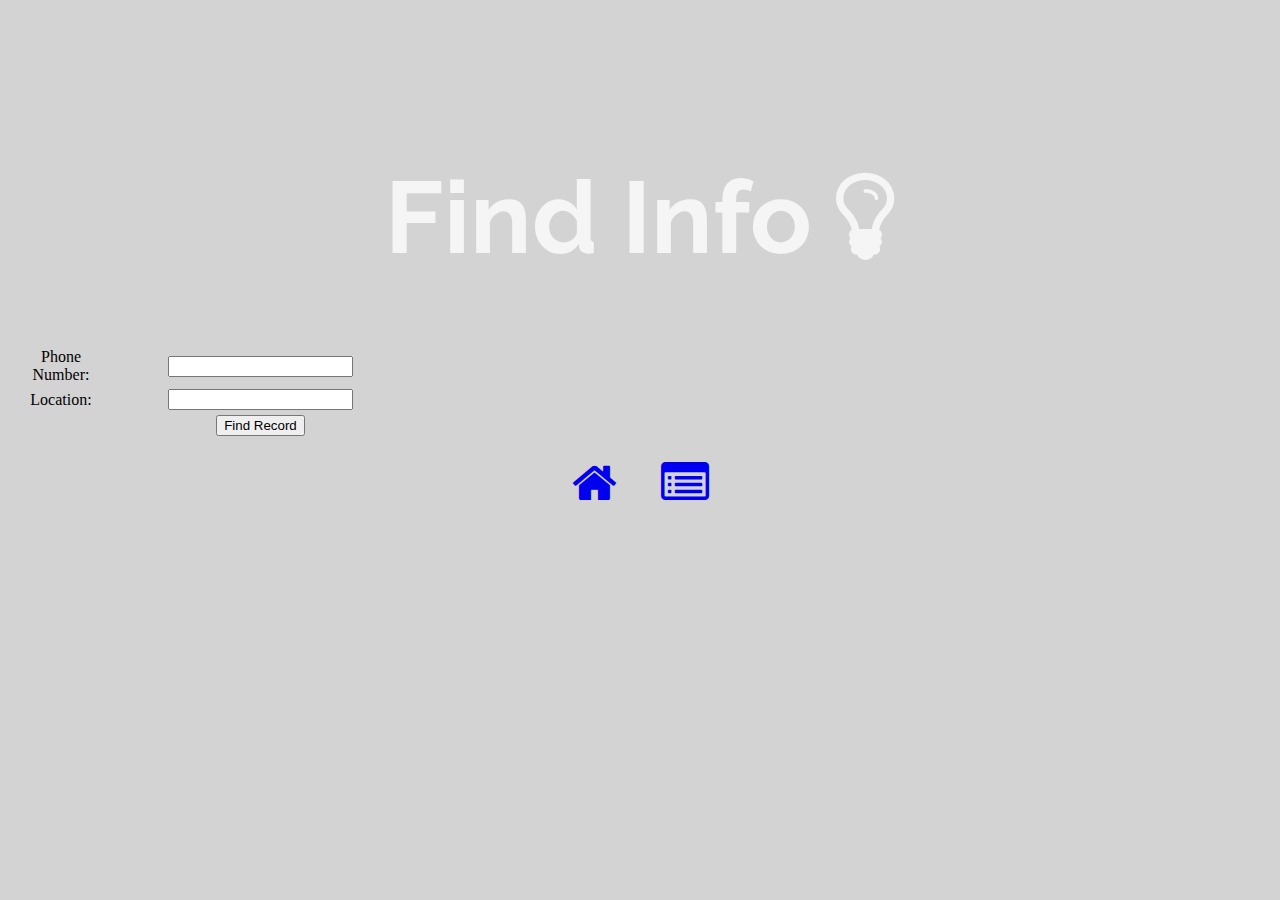
<file: find/index.html>
<!DOCTYPE html>
<html lang="en">

<head>

    <meta charset="utf-8">
    <meta http-equiv="X-UA-Compatible" content="IE=edge">
    <meta name="viewport" content="width=device-width, initial-scale=1">
    <title>Private Contacts</title>

    <!-- Latest compiled and minified CSS -->
    <link rel="stylesheet" href="https://maxcdn.bootstrapcdn.com/bootstrap/3.3.6/css/bootstrap.min.css" integrity="sha384-1q8mTJOASx8j1Au+a5WDVnPi2lkFfwwEAa8hDDdjZlpLegxhjVME1fgjWPGmkzs7" crossorigin="anonymous">

    <!-- Latest compiled fa CSS -->
    <link rel="stylesheet" href="../css/custom.css">
    <link rel="stylesheet" href="https://maxcdn.bootstrapcdn.com/font-awesome/4.6.3/css/font-awesome.min.css">
    <link href='https://fonts.googleapis.com/css?family=Raleway' rel='stylesheet' type='text/css'>
    <link href='https://fonts.googleapis.com/css?family=Open+Sans' rel='stylesheet' type='text/css'>
    
</head>

<body>
<div class="splash">
<div class="container" data-example-id="hoverable-table">
<div class="row">
    <div class="col-lg-12 text-center">
        <h1 class="splash-text">Find Info <i class="fa fa-lightbulb-o splash-icon" aria-hidden="true"></i></h1>
    </div>
</div>
        <div class="jumbotron">

            <form method="post" action="findrecord.php">
                <table width="400" border="0" cellspacing="1" cellpadding="2">
                    <tr>
                        <td width="100">Phone Number:</td>
                        <td>
                            <input name="number" type="number" id="number">
                        </td>
                    </tr>

                    <tr>
                        <td width="100">Location:</td>
                        <td>
                            <input name="loc" type="text" id="loc">
                        </td>
                    </tr>

                    <tr>
                        <td width="100"> </td>
                        <td>
                            <input name="find" type="submit" id="add" value="Find Record">
                        </td>
                    </tr>

                </table>
            </form>
        </div>
        <div class="row text-center">
                <a href="../index.html"><i class="fa fa-home fa-3x foot-icons" aria-hidden="true"></i></a>
                <a href="../display/displaylist.php"><i class= "fa fa-list-alt fa-3x foot-icons" aria-hidden="true"></i></a>
        </div>
    </div>
</body>
<!-- Latest compiled and minified JQuery -->
<script src="http://code.jquery.com/jquery-1.11.2.min.js"></script>

<!-- Latest compiled and minified JavaScript -->
<script src="https://maxcdn.bootstrapcdn.com/bootstrap/3.3.6/js/bootstrap.min.js" integrity="sha384-0mSbJDEHialfmuBBQP6A4Qrprq5OVfW37PRR3j5ELqxss1yVqOtnepnHVP9aJ7xS" crossorigin="anonymous"></script>

</html>
</file>
<file: css/custom.css>
.splash {
  height: 20em;
  padding-top: 5em;
  margin-bottom: 2em;
  background-image: url("http://mousedesigned.com/img/carouselNarrow05.jpg");
  background-size: cover;
  text-align: center;
}
.splash-text {
  color: whitesmoke;
  font-size: 8vw;
  font-family: 'Raleway', sans-serif;
}
.splash-icon {
  color: whitesmoke;
  font-size: 8vw;
}
h1 {
  font-family: 'Open Sans', sans-serif;
}
a {
  font-family: 'Open Sans', sans-serif;
}
body {
  background-color: lightgray;
}
.form-font {
  font-family: 'Open Sans', sans-serif;
}
.form-lg {
  font-size: 25px;
}
.form-huge {
  font-size: 35px;
}
span {
  font-size: x-large;
  font-family: 'Open Sans', sans-serif;
}
.foot-icons {
  padding: 20px;
}
</file>
